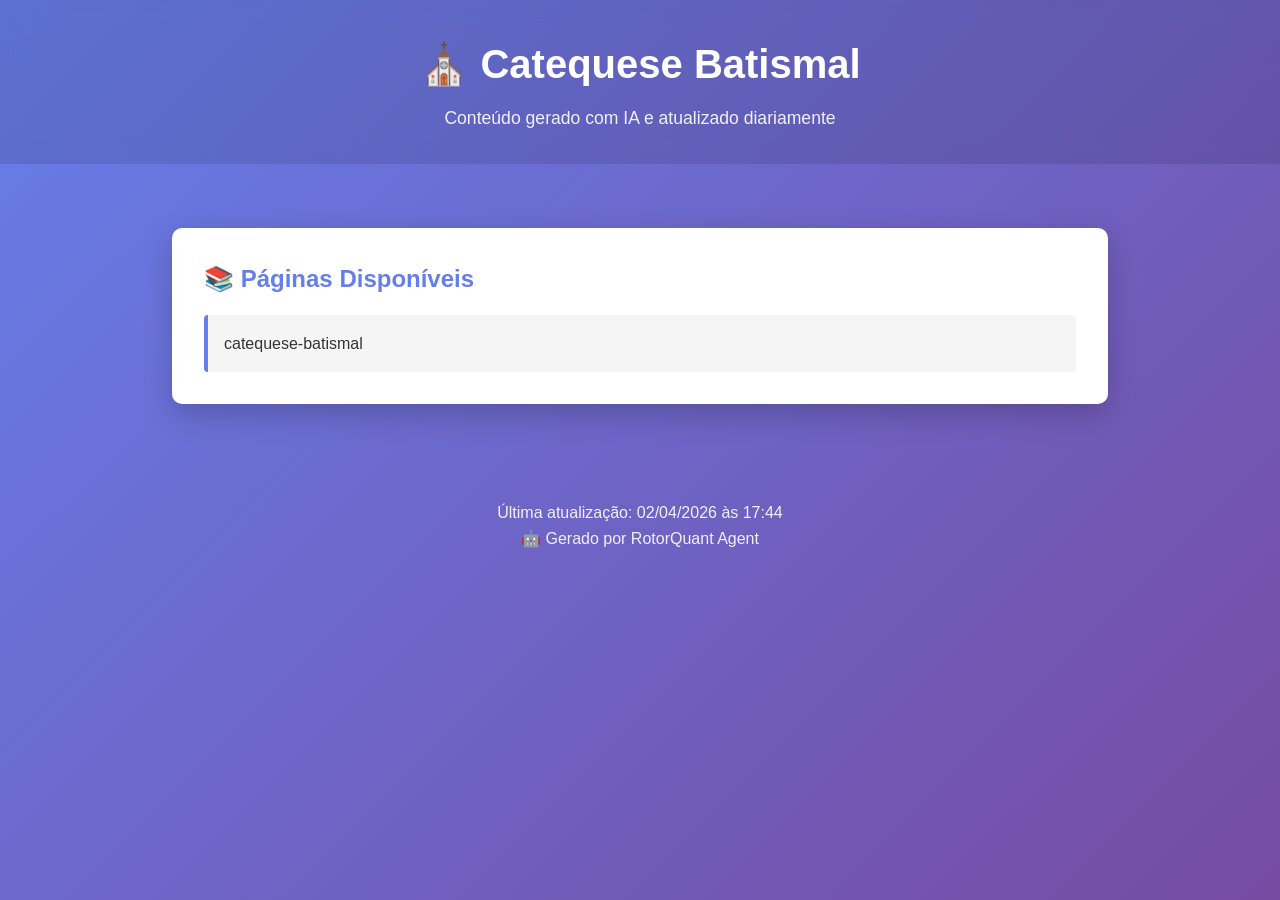
<file: index.html>
<!DOCTYPE html>
<html lang="pt-BR">
<head>
    <meta charset="UTF-8">
    <meta name="viewport" content="width=device-width, initial-scale=1.0">
    <title>Catequese Batismal - Página Inicial</title>
    <style>
        * {
            margin: 0;
            padding: 0;
            box-sizing: border-box;
        }
        body {
            font-family: -apple-system, BlinkMacSystemFont, 'Segoe UI', Roboto, Oxygen, Ubuntu, Cantarell, sans-serif;
            line-height: 1.6;
            color: #333;
            background: linear-gradient(135deg, #667eea 0%, #764ba2 100%);
            min-height: 100vh;
        }
        header {
            background: rgba(0, 0, 0, 0.1);
            color: white;
            padding: 2rem;
            text-align: center;
            backdrop-filter: blur(10px);
        }
        header h1 {
            font-size: 2.5rem;
            margin-bottom: 0.5rem;
        }
        header p {
            font-size: 1.1rem;
            opacity: 0.9;
        }
        main {
            max-width: 1000px;
            margin: 2rem auto;
            padding: 2rem;
        }
        nav {
            background: white;
            border-radius: 10px;
            padding: 2rem;
            box-shadow: 0 10px 30px rgba(0, 0, 0, 0.2);
        }
        nav h2 {
            color: #667eea;
            margin-bottom: 1rem;
        }
        nav ul {
            list-style: none;
            display: grid;
            grid-template-columns: repeat(auto-fit, minmax(250px, 1fr));
            gap: 1rem;
        }
        nav a {
            display: block;
            padding: 1rem;
            background: #f5f5f5;
            border-left: 4px solid #667eea;
            text-decoration: none;
            color: #333;
            transition: all 0.3s ease;
            border-radius: 4px;
        }
        nav a:hover {
            background: #667eea;
            color: white;
            transform: translateX(5px);
        }
        footer {
            text-align: center;
            color: white;
            padding: 2rem;
            margin-top: 2rem;
        }
        footer p {
            opacity: 0.9;
        }
    </style>
</head>
<body>
    <header>
        <h1>⛪ Catequese Batismal</h1>
        <p>Conteúdo gerado com IA e atualizado diariamente</p>
    </header>
    
    <main>
        <nav>
            <h2>📚 Páginas Disponíveis</h2>
            <ul>
          <li><a href="catequese-batismal.html">catequese-batismal</a></li>
            </ul>
        </nav>
    </main>
    
    <footer>
        <p>Última atualização: 02/04/2026 às 17:44</p>
        <p>🤖 Gerado por RotorQuant Agent</p>
    </footer>
</body>
</html>
</file>
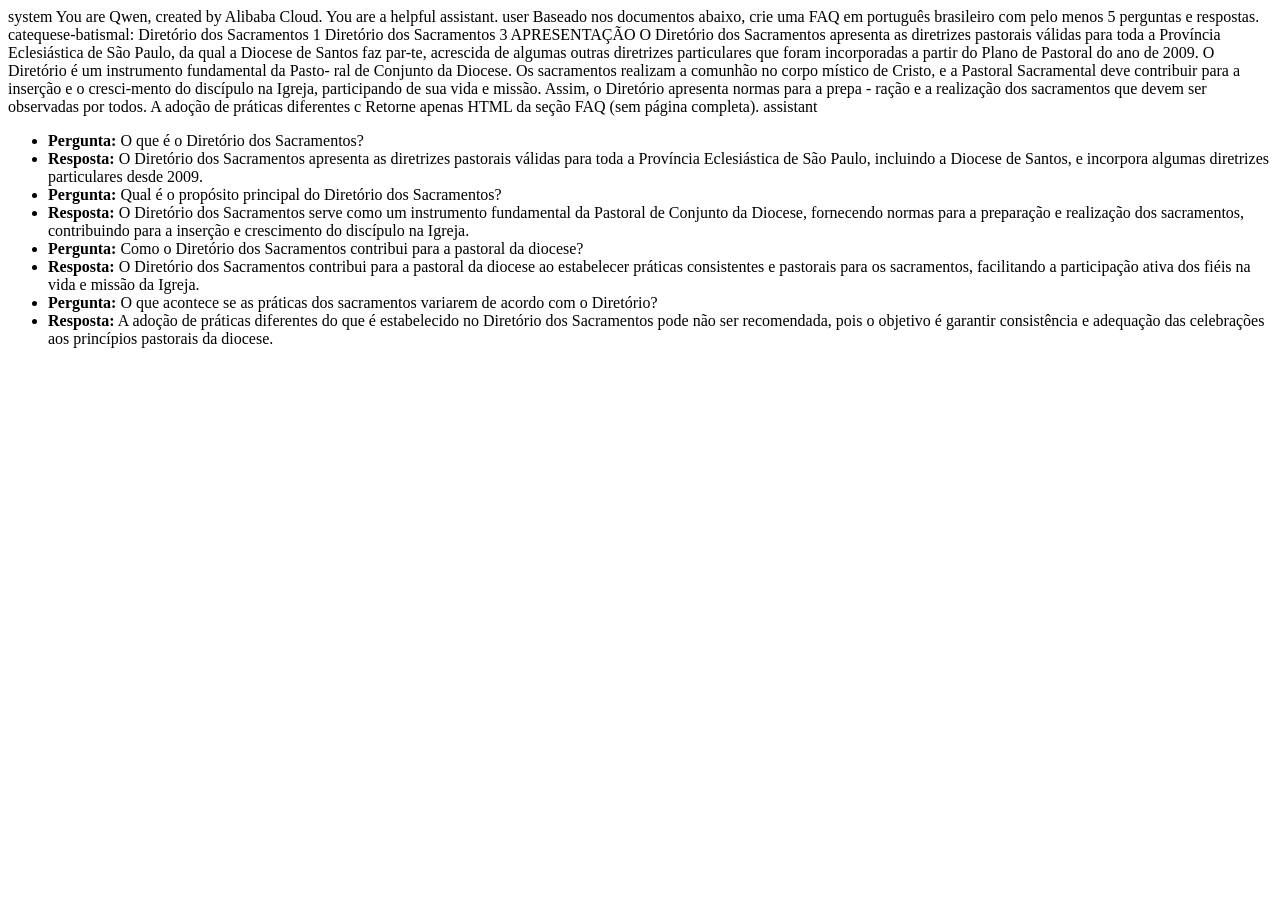
<file: faq.html>
<!DOCTYPE html><html lang='pt-BR'><head><meta charset='UTF-8'><title>FAQ Catequese Batismal</title></head><body>system
You are Qwen, created by Alibaba Cloud. You are a helpful assistant.
user
Baseado nos documentos abaixo, crie uma FAQ em português brasileiro com pelo menos 5 perguntas e respostas.

catequese-batismal: Diretório dos Sacramentos        1


Diretório dos Sacramentos        3
APRESENTAÇÃO
O Diretório dos Sacramentos apresenta as diretrizes 
pastorais válidas para toda a Província Eclesiástica 
de São Paulo, da qual a Diocese de Santos faz par-te, acrescida de algumas outras diretrizes particulares que foram incorporadas a partir do Plano de Pastoral do ano de 2009. 
O Diretório é um instrumento fundamental da Pasto-
ral de Conjunto da Diocese. Os sacramentos realizam a comunhão no corpo místico de Cristo, e a Pastoral Sacramental deve contribuir para a inserção e o cresci-mento do discípulo na Igreja, participando de sua vida e missão.
Assim, o Diretório apresenta normas para a prepa -
ração e a realização dos sacramentos que devem ser observadas por todos. A adoção de práticas diferentes c

Retorne apenas HTML da seção FAQ (sem página completa).
assistant
<ul>
    <li><strong>Pergunta:</strong> O que é o Diretório dos Sacramentos?</li>
    <li><strong>Resposta:</strong> O Diretório dos Sacramentos apresenta as diretrizes pastorais válidas para toda a Província Eclesiástica de São Paulo, incluindo a Diocese de Santos, e incorpora algumas diretrizes particulares desde 2009.</li>
    <li><strong>Pergunta:</strong> Qual é o propósito principal do Diretório dos Sacramentos?</li>
    <li><strong>Resposta:</strong> O Diretório dos Sacramentos serve como um instrumento fundamental da Pastoral de Conjunto da Diocese, fornecendo normas para a preparação e realização dos sacramentos, contribuindo para a inserção e crescimento do discípulo na Igreja.</li>
    <li><strong>Pergunta:</strong> Como o Diretório dos Sacramentos contribui para a pastoral da diocese?</li>
    <li><strong>Resposta:</strong> O Diretório dos Sacramentos contribui para a pastoral da diocese ao estabelecer práticas consistentes e pastorais para os sacramentos, facilitando a participação ativa dos fiéis na vida e missão da Igreja.</li>
    <li><strong>Pergunta:</strong> O que acontece se as práticas dos sacramentos variarem de acordo com o Diretório?</li>
    <li><strong>Resposta:</strong> A adoção de práticas diferentes do que é estabelecido no Diretório dos Sacramentos pode não ser recomendada, pois o objetivo é garantir consistência e adequação das celebrações aos princípios pastorais da diocese.</li>
</ul></body></html>
</file>
